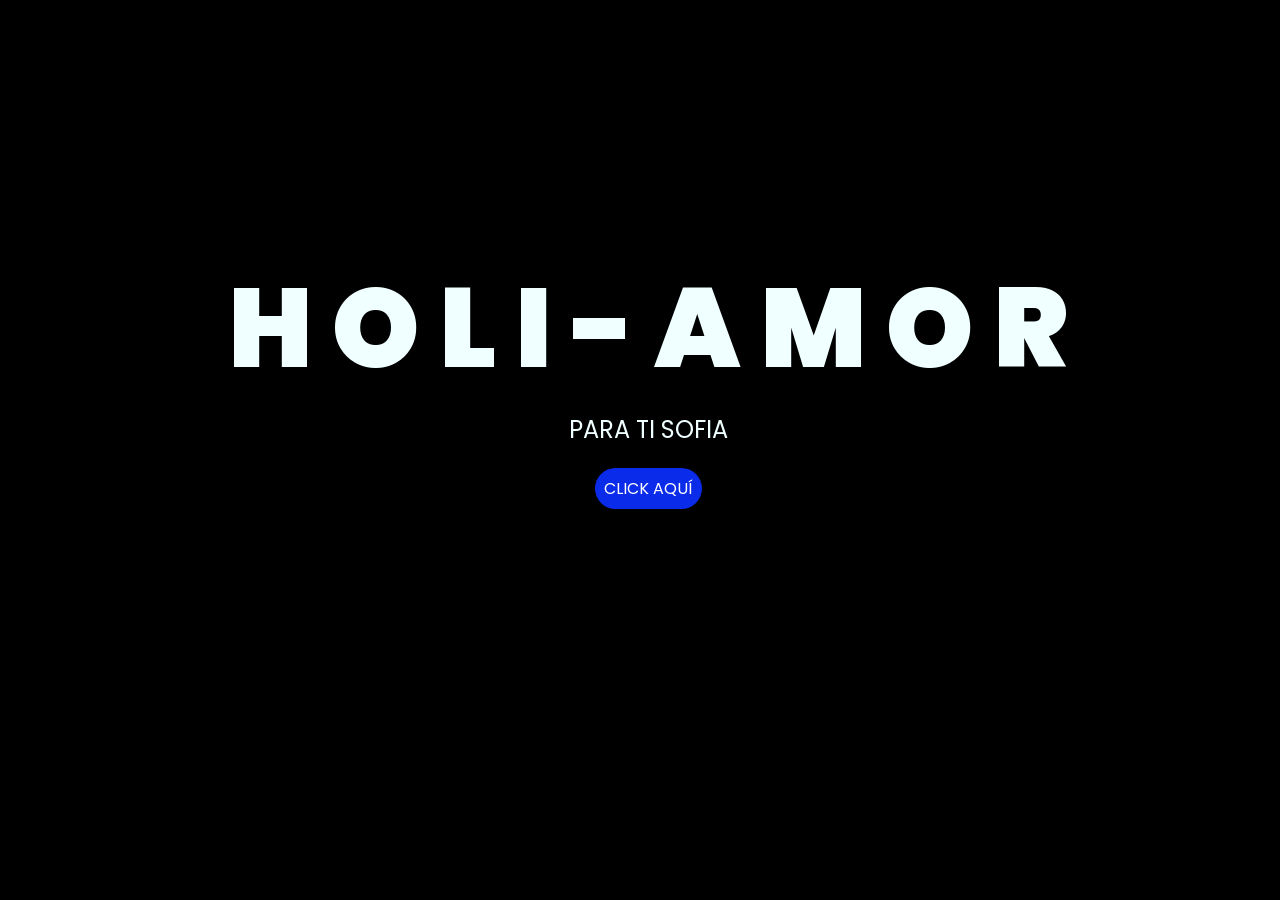
<file: flores-amarillas-tres-main/index.html>
<!DOCTYPE html>
<html lang="es">

<head>
    <meta charset="UTF-8">
    <meta http-equiv="X-UA-Compatible" content="IE=edge">
    <meta name="viewport" content="width=device-width, initial-scale=1.0">
    <link rel="stylesheet" href="css/style.css">
    <link rel="icon" href="img/flowers.png" type="image/x-icon">
    <title>Flowers</title>
</head>

<body>
    <div class="greetings">
        <span>H</span>
        <span>O</span>
        <span>L</span>
        <span>I</span>
        <span>-</span>
        <span>A</span>
        <span>M</span>
        <span>O</span>
        <span>R</span>
    </div>
    <div class="description">
        <span>PARA TI SOFIA</span>
    </div>
    <div class="button">
        <button class="botones">
            <a href="flower.html" style="color: #fff;">CLICK AQUÍ</a>
        </button>
    </div>

</body>

</html>
</file>
<file: flores-amarillas-tres-main/css/style.css>
@import url('https://fonts.googleapis.com/css2?family=Poppins:ital,wght@0,500;1,900&display=swap');
*{
    font-family: 'Poppins',cursive;
}
body{
    color: azure;
    width: 100%;
    height: 82vh;
    display: flex;
    flex-direction: column;
    align-items: center;
    justify-content: center;
    background-color: black;
    /* padding-top: -30; */
}

.botones{
    padding: 9px;
    border-radius: 80px;
    background-color: transparent;
    border: none;
}

.botones a{
    background-color: #0a2be9;
    padding: 9px;
    border-radius: 80px;
    -webkit-border-radius: 80px;
    -moz-border-radius: 80px;
    -ms-border-radius: 80px;
    -o-border-radius: 80px;

}

.botones a:focus{
    background-color: rgb(50, 194, 194);
}

.greetings{
    font-size: 7rem;
    font-weight: 900;
}
.greetings > span{
    animation: glow 2.5s ease-in-out infinite;
}
@keyframes glow{
    0%, 100%{
        color: #fff;
        text-shadow: 0 0 12px #39c6d6, 0 0 50px #39c6d6, 0 0 100px #39c6d6;
    }
    10%, 90%{
        color: #111;
        text-shadow: none;
    }
}
.greetings > span:nth-child(2){
    animation-delay: .2s ;
}
.greetings > span:nth-child(3){
    animation-delay: .4s ;
}
.greetings > span:nth-child(4){
    animation-delay: .6s;
}
.greetings > span:nth-child(5){
    animation-delay: .8s;
}
.greetings > span:nth-child(6){
    animation-delay: 1s;
}
.greetings > span:nth-child(7){
    animation-delay: 1.2s;
}
.greetings > span:nth-child(8){
    animation-delay: 1.4s;
}
.greetings > span:nth-child(9){
    animation-delay: 1.6s;
}
.description{
    font-size: 1.5rem;
    margin-bottom: 20px;
}

.button a{
    text-decoration: none;
    font-size: 1rem;
    color: #111;
}

@media screen and (max-width:574px){
    .greetings{
        display: block;
        font-size: 4rem;
        font-weight: 800;
        text-align: center;
    }
    .description{
        font-size: 2rem;
    }
    
    .button a{
        font-size: 1rem;
    }
}
</file>
